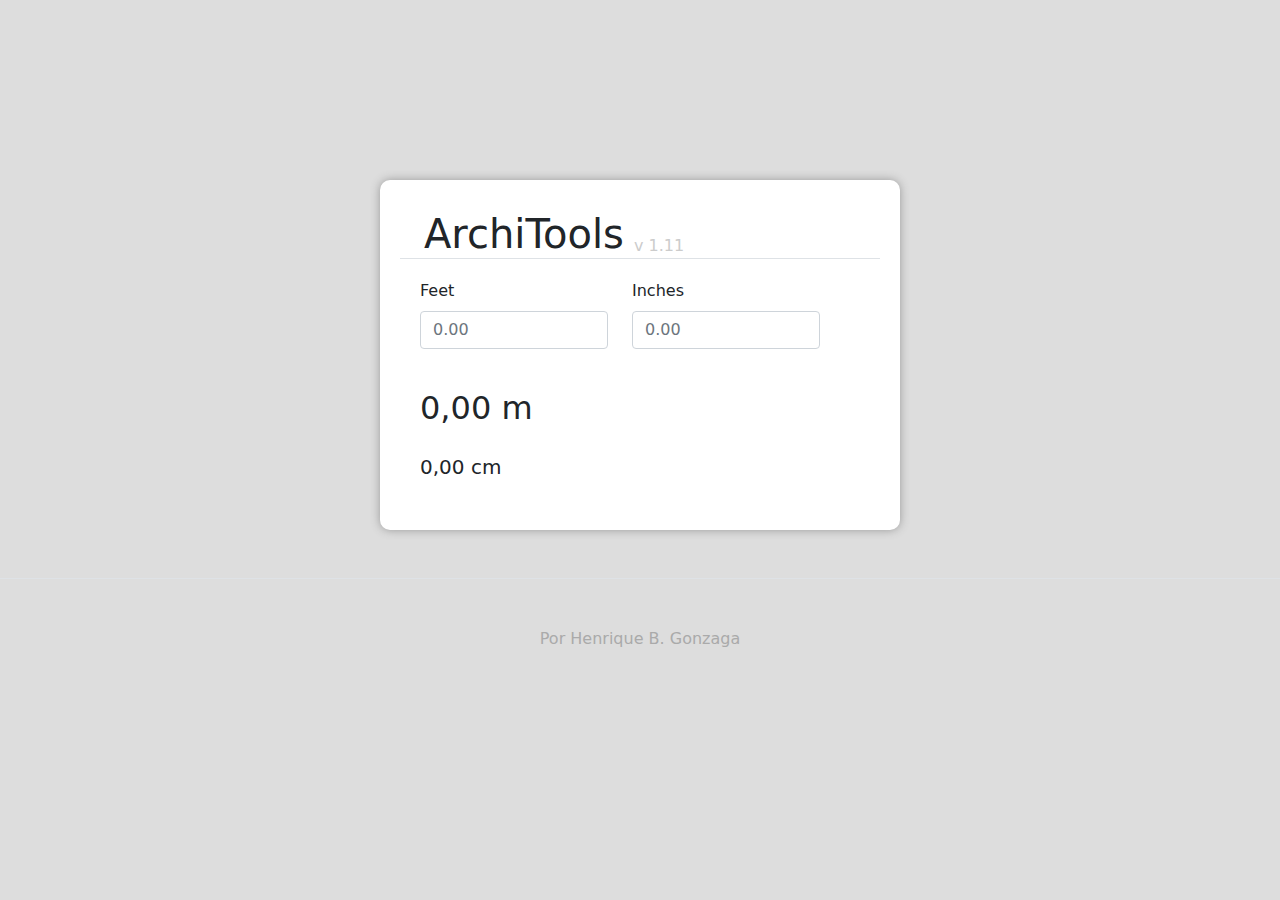
<file: index.html>
<!DOCTYPE html>
<html lang="en">

<head>
    <meta charset="UTF-8">
    <meta name="viewport" content="width=device-width, initial-scale=1.0">
    <title>ArchiTools</title>
    <link rel="stylesheet" href="source/bootstrap-5.0.0-beta1-dist/css/bootstrap.min.css">
    <link rel="stylesheet" href="./css/style.css">
    <script src="source/bootstrap-5.0.0-beta1-dist/js/bootstrap.min.js"></script>
    <script src="./js/app.js"></script>
    
</head>

<body>
    <div class="main" class="container">
        <header
            class="d-flex flex-column flex-md-row align-items-center px-md-4 mb-3 border-bottom">
            <h1>ArchiTools</h1>
            <p class="version">v 1.11</p>
        </header>
        <div class="calculadora">
            <form class="">
                <div class="row">
                    <div class="col">
                        <label class="form-label" for="pe">Feet</label>
                        <input placeholder="0.00" class="form-control" type="number" name="feet" id="input_feet" oninput="calculate()">
                    </div>
                    <div class="col">
                        <label class="form-label" for="inches">Inches</label>
                        <input placeholder="0.00" class="form-control" type="number" name="inches" id="input_inches" oninput="calculate()">

                    </div>

                </div>
                <h2 id="resultadoM">0,00 m</h2>
                <h2 id="resultadoCM">0,00 cm</h2>
            </form>
        </div>
    </div>
    <footer class="pt-4 my-md-5 pt-md-5 border-top">
        <p>Por Henrique B. Gonzaga</p>
    </footer>

</body>

</html>
</file>
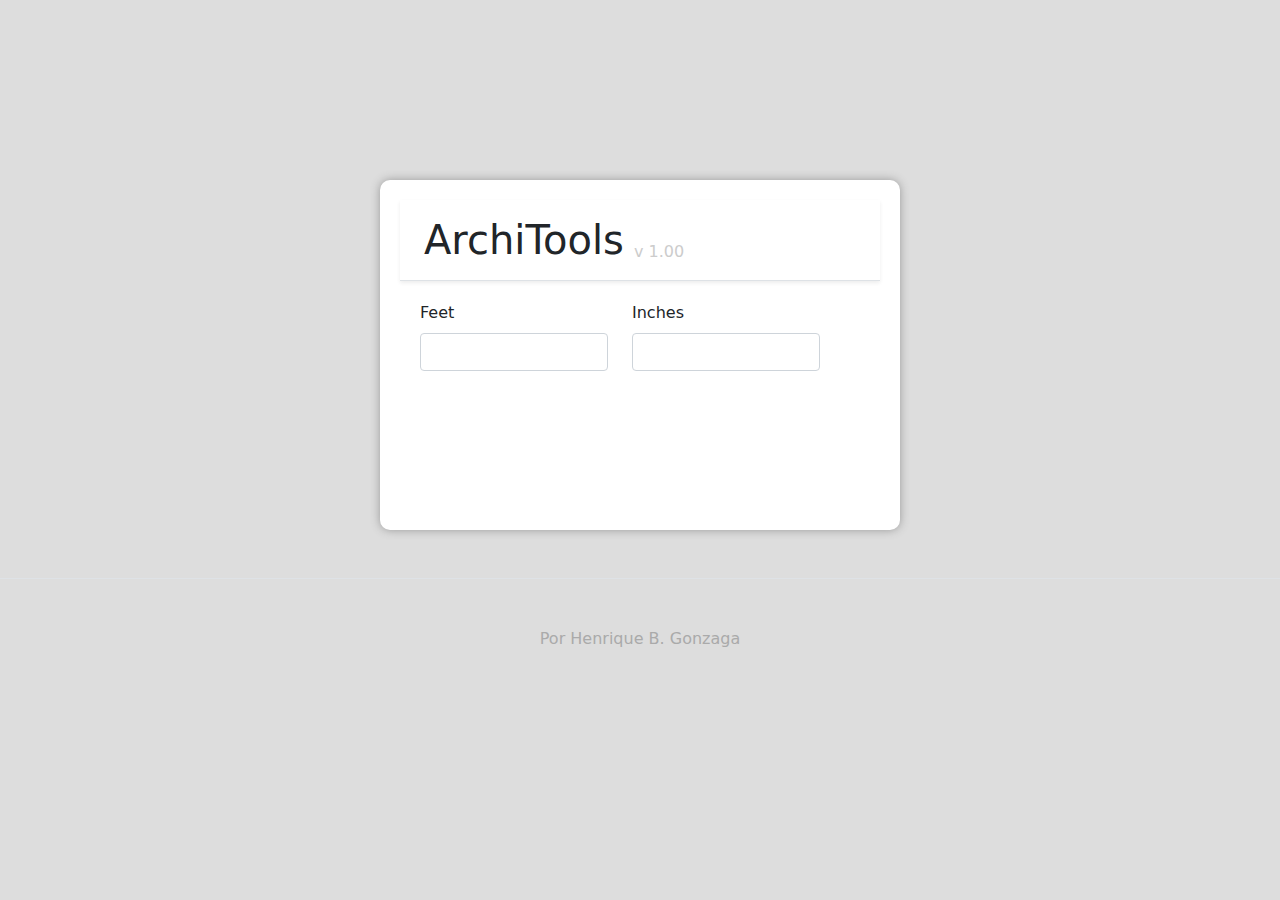
<file: ArchiTools.html>
<!DOCTYPE html>
<html lang="en">

<head>
    <meta charset="UTF-8">
    <meta name="viewport" content="width=device-width, initial-scale=1.0">
    <title>ArchiTools</title>
    <link rel="stylesheet" href="source/bootstrap-5.0.0-beta1-dist/css/bootstrap.min.css">
    <link rel="stylesheet" href="css/style.css">
    <script src="source/bootstrap-5.0.0-beta1-dist/js/bootstrap.min.js"></script>
    <script src="js/app.js"></script>
    
</head>

<body>
    <div class="main" class="container">
        <header
            class="d-flex flex-column flex-md-row align-items-center p-3 px-md-4 mb-3 bg-white border-bottom shadow-sm">
            <h1>ArchiTools</h1>
            <p class="version">v 1.00</p>
        </header>
        <div class="calculadora">
            <form class="">
                <div class="row">
                    <div class="col">
                        <label class="form-label" for="pe">Feet</label>
                        <input class="form-control" type="number" name="feet" id="input_feet" oninput="calculate()">
                    </div>
                    <div class="col">
                        <label class="form-label" for="inches">Inches</label>
                        <input class="form-control" type="number" name="inches" id="input_inches" oninput="calculate()">

                    </div>

                </div>
                <h2 id="resultadoM"></h2>
                <h2 id="resultadoCM"></h2>
            </form>
        </div>
    </div>
    <footer class="pt-4 my-md-5 pt-md-5 border-top">
        <p>Por Henrique B. Gonzaga</p>
    </footer>

</body>

</html>
</file>
<file: css/style.css>
body {
    background: #ddd !important;
}
.main{
    margin: auto;
    width: 520px;
    height: 350px;
    border-radius: 10px;
    margin-top: 20vh;
    box-shadow: 0 0 10px #999;
    padding: 20px;
    background: white;
}
.calculadora {
    margin: 20px;
    width: 400px;
}
h2 {
    padding-top: 20px;
}
h2#resultadoM {
    margin-top: 20px;
}
h2#resultadoCM {
    font-size: 20px;
    font-weight: lighter;
}
footer.pt-4.my-md-5.pt-md-5.border-top {
    text-align: center;
    color: #aaa;
}
p.version {
    margin-bottom: 0;
    color: #ccc;
    margin-left: 10px;
    align-self: flex-end;
}
div.main header {
    padding-top: 10px;
}
header h1{
    margin: 0;
}
</file>
